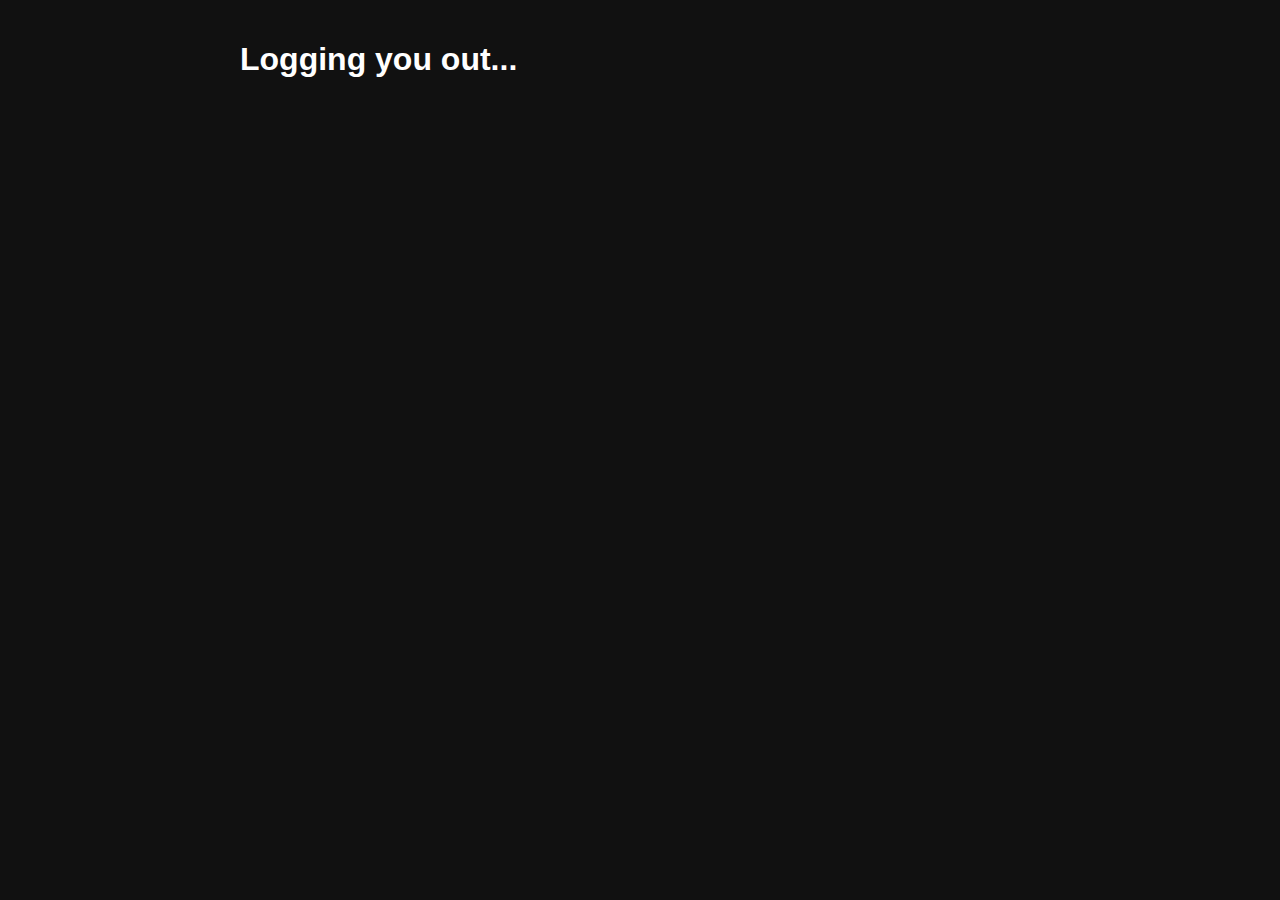
<file: logout.html>
<!DOCTYPE html>
<html lang="en">
<head>
  <meta charset="UTF-8">
  <title>Logout</title>
  <link rel="stylesheet" href="styles.css">
</head>
<body>
  <div class="main">
    <h1>Logging you out...</h1>
    <script>setTimeout(() => { window.location.href = "index.html"; }, 2000);</script>
  </div>
</body>
</html>
</file>
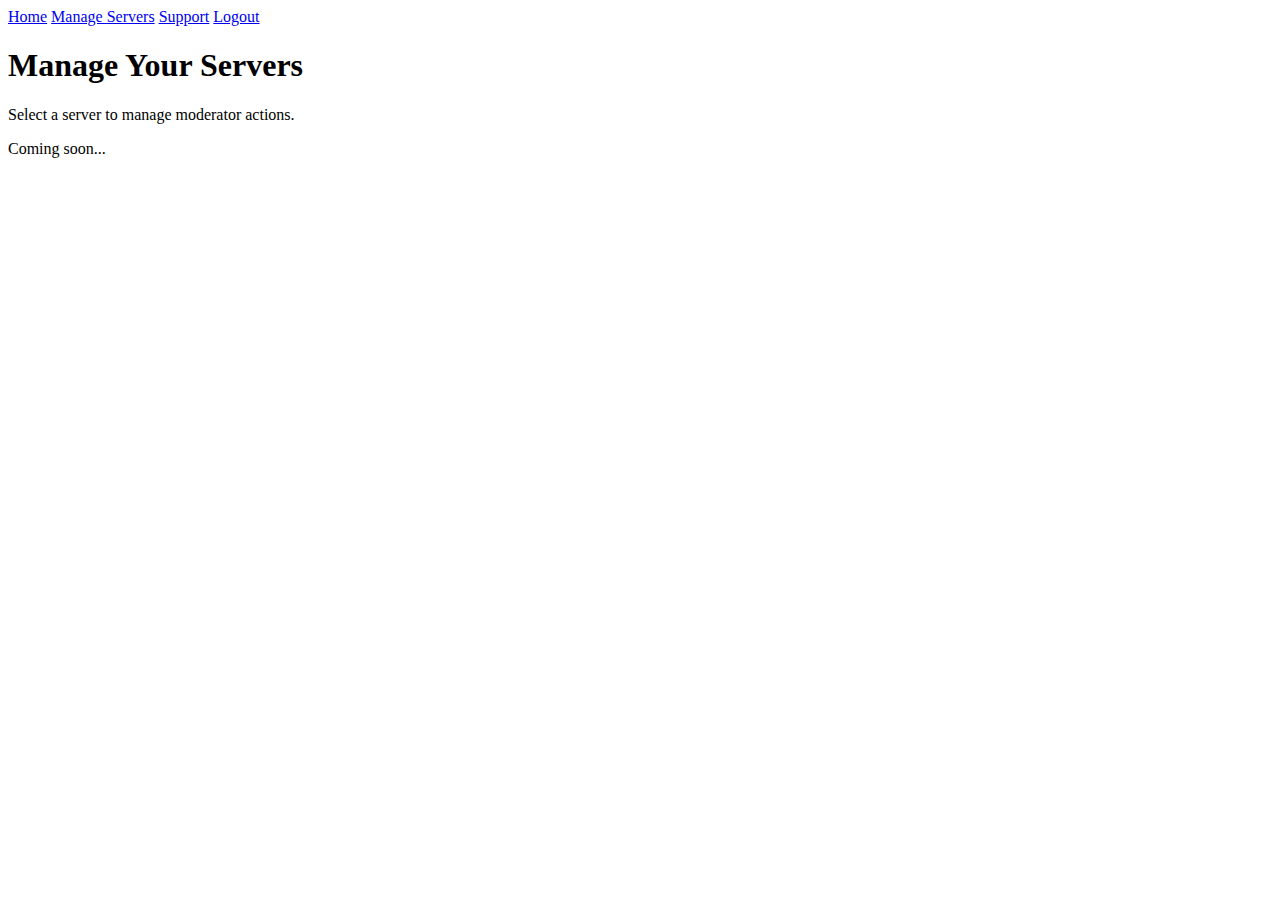
<file: manage.html>
<!DOCTYPE html>
<html>
<head>
  <title>Manage Servers</title>
  <link rel="stylesheet" href="style.css">
</head>
<body>
  <nav>
    <a href="index.html">Home</a>
    <a href="manage.html">Manage Servers</a>
    <a href="support.html">Support</a>
    <a href="#" onclick="logout()">Logout</a>
  </nav>
  <main>
    <h1>Manage Your Servers</h1>
    <p>Select a server to manage moderator actions.</p>
    <!-- Placeholder for server/mod tools -->
    <div id="mod-tools">Coming soon...</div>
  </main>
  <script src="auth.js"></script>
</body>
</html>
</file>
<file: styles.css>
body {
  margin: 0;
  font-family: Arial, sans-serif;
  background-color: #111;
  color: #fff;
}
.sidebar {
  width: 200px;
  background-color: #1a1a1a;
  height: 100vh;
  position: fixed;
  left: -200px;
  top: 0;
  transition: left 0.3s ease;
}
.sidebar.open {
  left: 0;
}
.sidebar ul {
  list-style-type: none;
  padding: 0;
  margin: 0;
}
.sidebar ul li {
  padding: 15px;
}
.sidebar ul li a {
  color: #fff;
  text-decoration: none;
  display: block;
}
.sidebar ul li a.active {
  font-weight: bold;
}
.menu-btn {
  background: none;
  color: white;
  border: none;
  font-size: 24px;
  position: fixed;
  top: 10px;
  left: 10px;
  z-index: 1000;
}
.main {
  margin-left: 220px;
  padding: 20px;
}
.discord-login {
  background-color: #5865F2;
  color: white;
  border: none;
  padding: 10px;
  margin-bottom: 20px;
  cursor: pointer;
}
.profile, .commands, .support {
  background-color: #222;
  padding: 15px;
  border-radius: 8px;
  max-width: 600px;
  margin-top: 20px;
}
button {
  background-color: #333;
  border: none;
  color: white;
  padding: 10px;
  margin-top: 10px;
  cursor: pointer;
}
a {
  color: #4fa3ff;
}
</file>
<file: style.css>
/* CSS styles */
</file>
